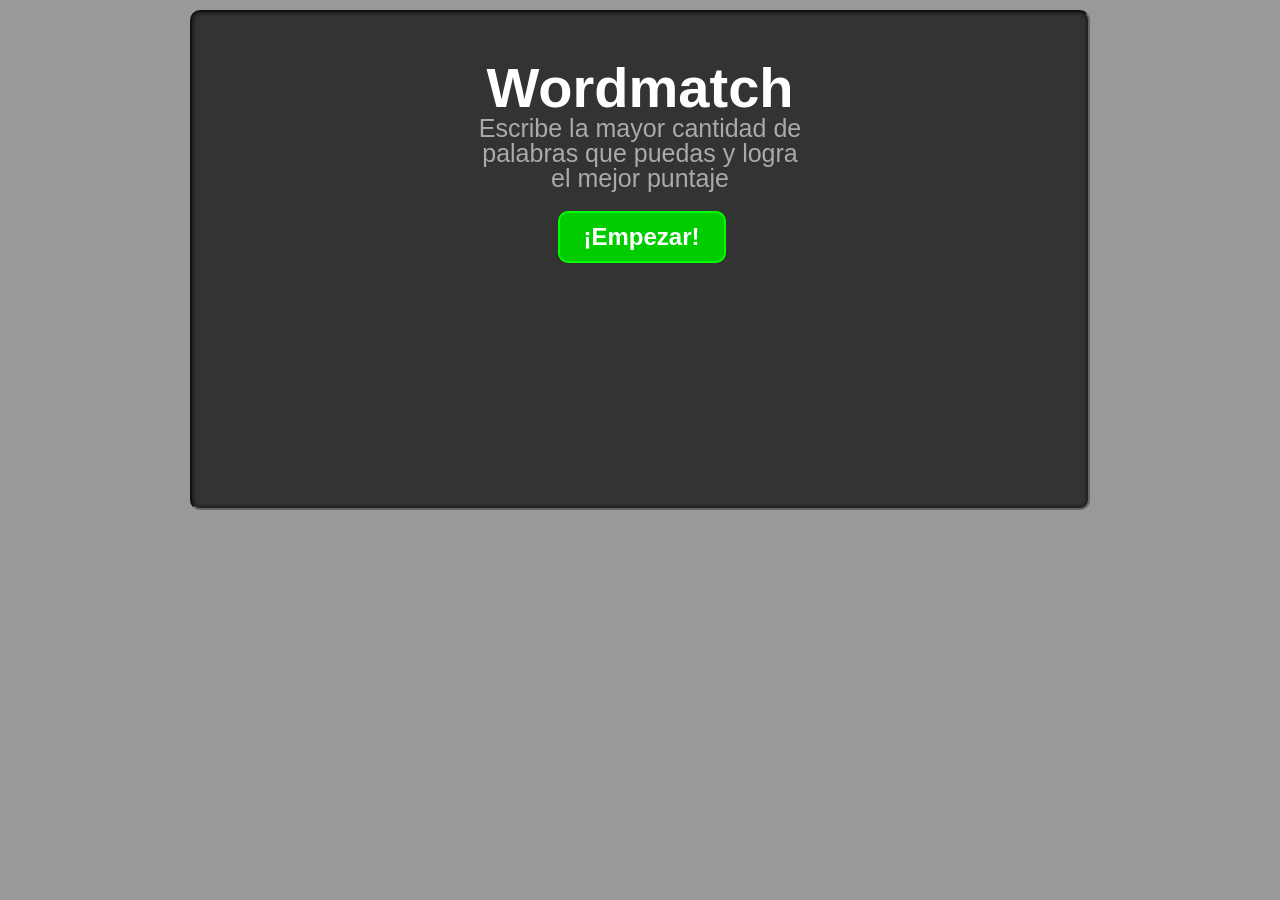
<file: index.html>
<!DOCTYPE html>
<html>
<head>
<meta charset="UTF-8">
<title>Wordmatch</title>
<meta name="viewport" content="width=device-width, initial-scale=1">
<link rel="stylesheet" href="css/reset.css?v=1.0">
<link rel="stylesheet" href="css/fonts.css">
<link rel="stylesheet" href="css/styles.css?v=1.0">
</head>
<body>
	<div class="contenedor">
		<div class="barraTiempo" id="timer">
			<span class="barra"></span>
		</div>
		<div id="areaJuego">			
			<input type="text" id="puntaje" class="puntaje" readonly="readonly" value="0" />
		</div>
		<div  class="mainPanel" id="mainPanel">
			<h1>Wordmatch</h1>
			<p class="instrucciones">Escribe la mayor cantidad de palabras que puedas y logra el mejor puntaje</p>
			<ol class="marcador" id="marcador"></ol>
			<a href="#" id="botonInicia" class="btnInicio">¡Empezar!</a>
		</div>
		<input type="text" class="inputText" id="inputPalabra" />
	</div>
	<script src="js/jquery-2.1.1.min.js"></script>
	<script src="js/jquery.highlight.js"></script>
	<script src="js/scripts.js"></script>
</body>
</html>
</file>
<file: css/fonts.css>
@font-face {
	font-family: 'icomoon';
	src:url('../fonts/icomoon.eot?-jse0fu');
	src:url('../fonts/icomoon.eot?#iefix-jse0fu') format('embedded-opentype'),
		url('../fonts/icomoon.woff?-jse0fu') format('woff'),
		url('../fonts/icomoon.ttf?-jse0fu') format('truetype'),
		url('../fonts/icomoon.svg?-jse0fu#icomoon') format('svg');
	font-weight: normal;
	font-style: normal;
}

[class^="icon-"], [class*=" icon-"] {
	font-family: 'icomoon';
	speak: none;
	font-style: normal;
	font-weight: normal;
	font-variant: normal;
	text-transform: none;
	line-height: 1;

	/* Better Font Rendering =========== */
	-webkit-font-smoothing: antialiased;
	-moz-osx-font-smoothing: grayscale;
}

.icon-user:before {
	content: "\e607";
}
.icon-users:before {
	content: "\e608";
}
.icon-user-add:before {
	content: "\e609";
}
.icon-heart:before {
	content: "\e60a";
}
.icon-heart2:before {
	content: "\e60b";
}
.icon-star:before {
	content: "\e60c";
}
.icon-star2:before {
	content: "\e60d";
}
.icon-flag:before {
	content: "\e60e";
}
.icon-megaphone:before {
	content: "\e60f";
}
.icon-new:before {
	content: "\e610";
}
.icon-newspaper:before {
	content: "\e611";
}
.icon-clock:before {
	content: "\e612";
}
.icon-gauge:before {
	content: "\e613";
}
.icon-list:before {
	content: "\e614";
}
.icon-text:before {
	content: "\e615";
}
.icon-text2:before {
	content: "\e616";
}
</file>
<file: css/styles.css>
body {background-color: #999;}
body, p,h1 { margin:0; padding:0; }
body, input[type='text'] { font-family:Tahoma, Geneva, sans-serif; }
.inputText { border:none; background-color:transparent;font-size:76px;text-align:center;box-sizing:border-box;position: relative;top: -280px;color: #FFF;font-weight: bold;width: 100%;text-shadow:2px 2px 2px rgba(20,20,20,.8);}
.inputText:focus, .inputText:active {border: none;outline: none;cursor: inherit;}
#areaJuego { position:relative; width:900px; height:500px; border:2px inset #666; overflow:hidden; background-color: #333;-moz-border-radius:10px;border-radius:10px;box-sizing:border-box;box-shadow: inset 0px 0px 5px rgba(0,0,0,.8);}

/*PALABRA*/
#areaJuego .palabra { position:absolute; font-size:20px; color:#999;letter-spacing:2px;font-weight: bold;}
.coincide {/*text-shadow:0px 0px 5px rgba(255,255,255,.9);*/color:#aaa;}
.highlight {color: white;}

.barraTiempo {margin:0 auto; width:100%;height: 10px;border: 1px solid #999;box-sizing:border-box;}
.barra {width: 0%;height: 10px;}
.barra.activa {width: 100%;background-color: #0FF;display: block;
    -webkit-transition-property: width;
    -webkit-transition-duration: 60s;
    -webkit-transition-timing-function: linear;
    transition-property: width;
    transition-duration: 60s;
    transition-timing-function: linear;
}
.puntaje {font-size:200px;text-align:center;border:none;background:transparent;color: rgba(0,0,0,.4);width: 100%;}
.puntaje.aumenta {
	-webkit-animation: aumenta .3s; 
    animation: aumenta .3s;
}
@-webkit-keyframes aumenta {
    from {color: rgba(220,220,220,.8);}
    to {color: rgba(0,0,0,.4);}
}

@keyframes aumenta {
    from {color: rgba(220,220,220,.8);}
    to {color: rgba(0,0,0,.4);}
}

.puntaje.final {color: rgba(220,220,220,.8);}
.posScore {color:#006;}
/*MAIN-PANEL*/
.mainPanel {position: relative;top: -450px;width: 330px;text-align: center;margin: 0 auto;height: 350px;}
.mainPanel h1 {font-size: 56px;color: white;}
.instrucciones {font-size: 25px;color: white;margin-bottom: 20px;color: #aaa;}
.btnInicio {background-color:#0C0;color:#FFF;padding:10px;border:2px solid #0F0;-moz-border-radius:10px;border-radius:10px;font-weight:bold;position:absolute;left:25%;/*top:250px;*/text-decoration:none;-moz-box-shadow:4px 4px 10px #000000;font-size: 1.5em;padding: .5em 1em}
/*.marcador li{font-size: 18px;color:#888;text-align: left;}*/
.marcador {
    list-style-type: none;
    list-style-type: decimal !ie; /*IE 7- hack*/     
    margin: 0;
    margin-left: 3em;
    padding: 0;     
    counter-reset: li-counter;
}
.marcador > li{
    position: relative;
    margin-bottom: .5em;
    padding: .5em;
    /*border-left: 2px solid #CCCCCC;*/
    color: #ccc;
    font-size: 2em;
    background-color: #222;
}
.marcador > li:before {
    position: absolute;
    top: 0;
    left: -0.95em;
    width: 1em; 
    font-size: 2em;
    line-height: 1;
    font-weight: bold;
    text-align: right;
    color: red;     
    transform: rotate(-25deg);
    -ms-transform: rotate(-25deg);
    -webkit-transform: rotate(-25deg);
    /*z-index: -99;*/
    overflow: hidden;
     
    content: counter(li-counter);
    counter-increment: li-counter;
    text-shadow:2px 2px 2px rgba(20,20,20,.8);
}
.contenedor {width: 900px; margin:0 auto;position: relative;}

.cambioColor {
	-webkit-animation: myfirst 60s; /* Chrome, Safari, Opera */
    animation: myfirst 60s;
}
/* Chrome, Safari, Opera */
@-webkit-keyframes myfirst {
	0%   {background: #333;}
    1%   {background: #114;}
    50%  {background: #144;}
    95%	 {background: #411;}
    96%	 {background: #911;}
    96.5%	 {background: #411;}
    97%	 {background: #911;}
    97.5%	 {background: #411;}
    98%	 {background: #911;}
    98.5%	 {background: #411;}
    99%	 {background: #a11;}
    99.5%	 {background: #411;}
    100% {background: #333;}
}

/* Standard syntax */
@keyframes myfirst {
    0%   {background: #333;}
    1%   {background: #114;}
    50%  {background: #144;}
    95%	 {background: #411;}
    96%	 {background: #911;}
    96.5%	 {background: #411;}
    97%	 {background: #911;}
    97.5%	 {background: #411;}
    98%	 {background: #911;}
    98.5%	 {background: #411;}
    99%	 {background: #a11;}
    99.5%	 {background: #411;}
    100% {background: #333;}
}
</file>
